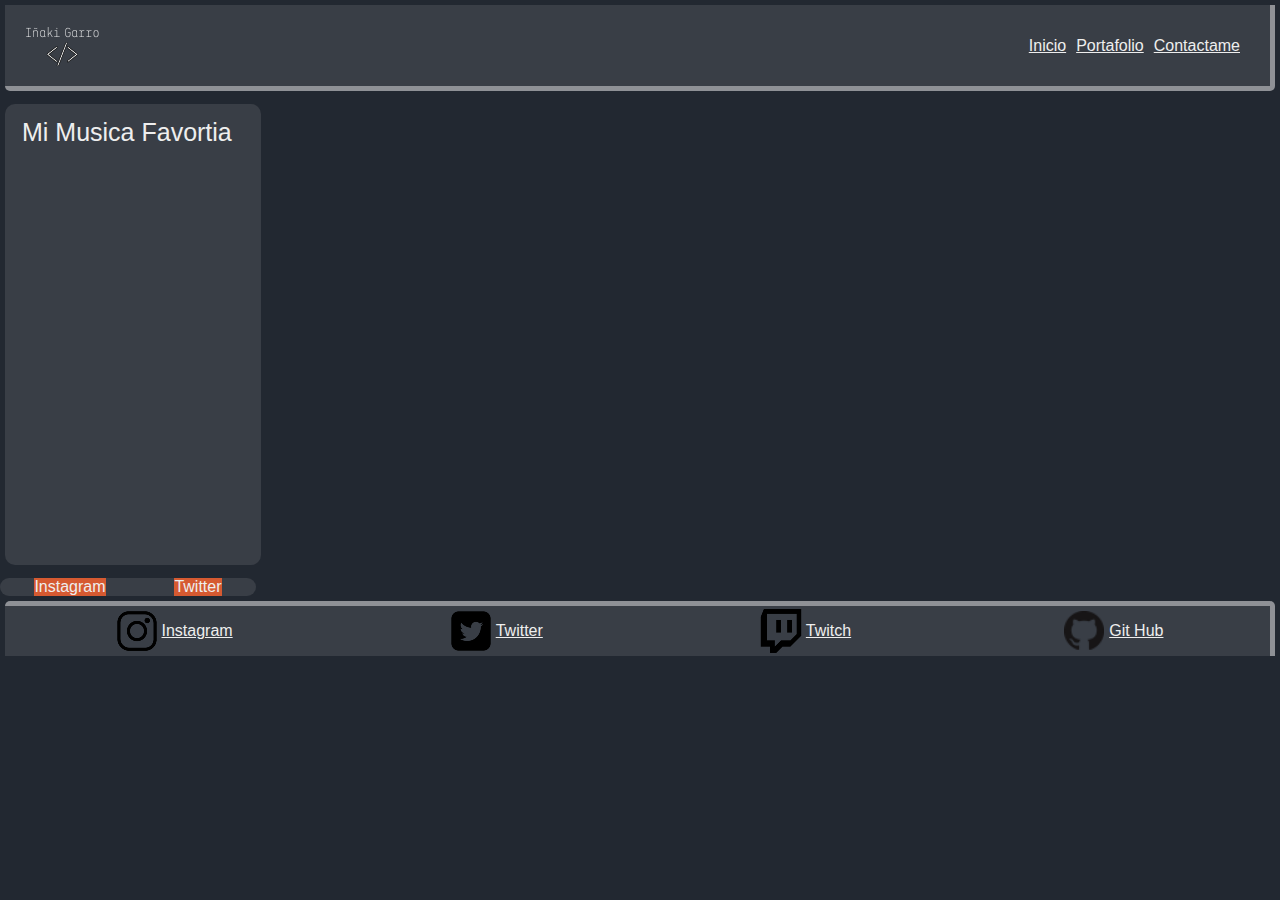
<file: index.html>
<!DOCTYPE html>
<html lang="en">
<head>
    <meta charset="UTF-8">
    <meta http-equiv="X-UA-Compatible" content="IE=edge">
    <meta name="viewport" content="width=device-width, initial-scale=1.0">
    <link rel="stylesheet" href="./style.css">
    <title>Document</title>
</head>
<body>
    <header>
        <img src="./assets/Iñaki Garro.png" alt="Iñaki Garro" class="logo">
        <nav>
            <li><a href="./index.html">Inicio</a></li>
            <li><a href="./Portafolio/index.html">Portafolio</a></li>
            <li><a href="./Contactame/index.html">Contactame</a></li>
        </nav>
    </header>
    <main>
        <div class="MiMusica">
            <span class="TituloMusica">Mi Musica Favortia</span>
            <iframe class="spotify" style="border-radius:12px" src="https://open.spotify.com/embed/playlist/1r1Z14ghENpUaoIBnKoAB5?utm_source=generator" width="100%" height="380" frameBorder="0" allowfullscreen="" allow="autoplay; clipboard-write; encrypted-media; fullscreen; picture-in-picture" loading="lazy"></iframe>
        </div>
        <div class="redesSociales">
            <div class="pestañas">
                <div class="instagram">
                    <span>Instagram</span>
                </div>
                <div class="twitter">
                    <span>Twitter</span>
                </div>
            </div>
        </div>
    </main>
    <footer class="footer">
        <li>
            <img src="./assets/instagram.png" alt="">
            <a href="https://www.instagram.com/inakigarro" target="_blank">Instagram</a>
        </li>
        <li>
            <img src="./assets/twitter.png" alt="">
            <a href="http://www.twitter.com/inakigarro" target="_blank">Twitter</a>
        </li>
        <li>
            <img src="./assets/twitch.png" alt="">
            <a href="http://www.twitter.com/inakigarro" target="_blank">Twitch</a>
        </li>
        <li>
            <img src="./assets/github.png" alt="" width="40px" height="40px" style="margin-right: 5px;">
            <a href="https://github.com/Inakigarro" target="_blank">Git Hub</a>
        </li>
    </footer>
</body>
</html>
</file>
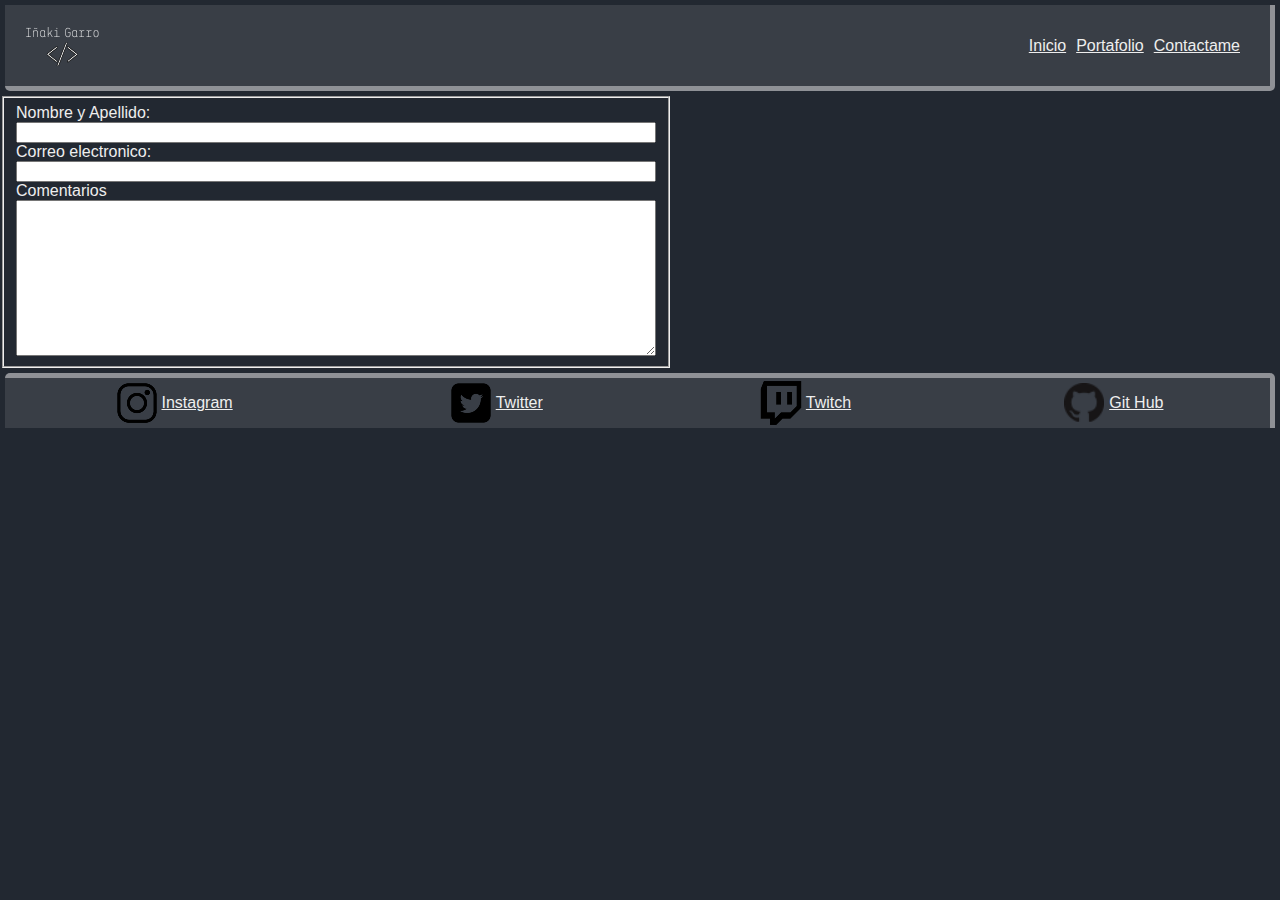
<file: Contactame/index.html>
<!DOCTYPE html>
<html lang="en">
<head>
    <meta charset="UTF-8">
    <meta http-equiv="X-UA-Compatible" content="IE=edge">
    <meta name="viewport" content="width=device-width, initial-scale=1.0">
    <link rel="stylesheet" href="../style.css">
    <link rel="stylesheet" href="./contactame.css">
    <title>Document</title>
</head>
<body>
    <header>
        <img src="../assets/Iñaki Garro.png" alt="Iñaki Garro" class="logo">
        <nav>
            <li><a href="../index.html">Inicio</a></li>
            <li><a href="../Portafolio/index.html">Portafolio</a></li>
            <li><a href="./index.html">Contactame</a></li>
        </nav>
    </header>
    <main>
        <fieldset>
            <form action="" method="post" class="contactame">
                <label for="nombreApellido">Nombre y Apellido: </label>
                <input type="text" id="nombreApellido" width="30%">
                <label for="correo">Correo electronico: </label>
                <input type="text" id="correo">
                <label for="comentarios">Comentarios</label>
                <textarea id="comentarios" cols="30" rows="10"></textarea>
            </form>
        </fieldset>
    </main>
    <footer class="footer">
        <li>
            <img src="../assets/instagram.png" alt="">
            <a href="https://www.instagram.com/inakigarro" target="_blank">Instagram</a>
        </li>
        <li>
            <img src="../assets/twitter.png" alt="">
            <a href="http://www.twitter.com/inakigarro" target="_blank">Twitter</a>
        </li>
        <li>
            <img src="../assets/twitch.png" alt="">
            <a href="http://www.twitter.com/inakigarro" target="_blank">Twitch</a>
        </li>
        <li>
            <img src="../assets/github.png" alt="" width="40px" height="40px" style="margin-right: 5px;">
            <a href="https://github.com/Inakigarro" target="_blank">Git Hub</a>
        </li>
    </footer>
</body>
</html>
</file>
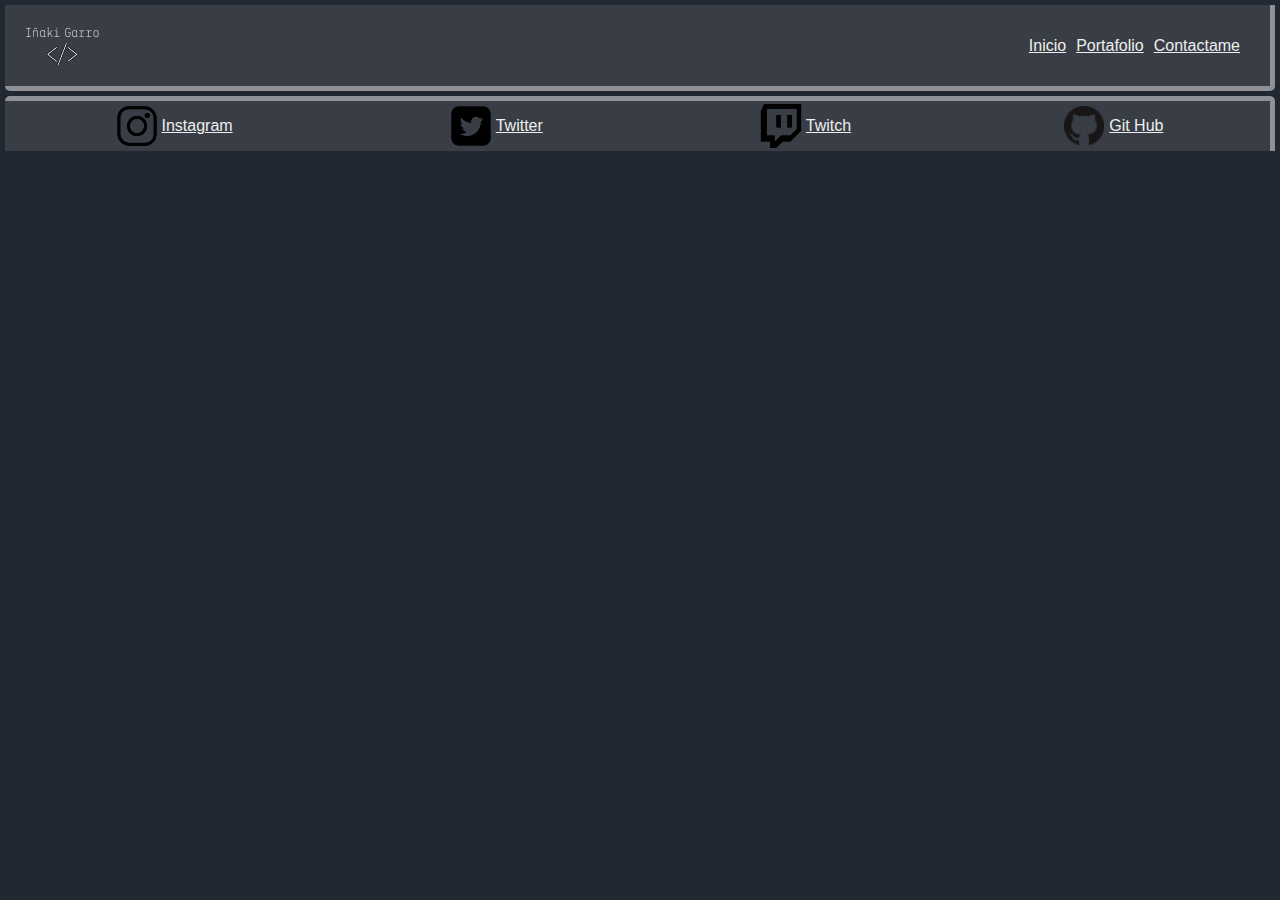
<file: Portafolio/index.html>
<!DOCTYPE html>
<html lang="en">
<head>
    <meta charset="UTF-8">
    <meta http-equiv="X-UA-Compatible" content="IE=edge">
    <meta name="viewport" content="width=device-width, initial-scale=1.0">
    <link rel="stylesheet" href="../style.css">
    <title>Document</title>
</head>
<body>
    <header>
        <img src="../assets/Iñaki Garro.png" alt="Iñaki Garro" class="logo">
        <nav>
            <li><a href="../index.html">Inicio</a></li>
            <li><a href="./index.html">Portafolio</a></li>
            <li><a href="../Contactame/index.html">Contactame</a></li>
        </nav>
    </header>
    <main>
        
    </main>
    <footer class="footer">
        <li>
            <img src="../assets/instagram.png" alt="">
            <a href="https://www.instagram.com/inakigarro" target="_blank">Instagram</a>
        </li>
        <li>
            <img src="../assets/twitter.png" alt="">
            <a href="http://www.twitter.com/inakigarro" target="_blank">Twitter</a>
        </li>
        <li>
            <img src="../assets/twitch.png" alt="">
            <a href="http://www.twitter.com/inakigarro" target="_blank">Twitch</a>
        </li>
        <li>
            <img src="../assets/github.png" alt="" width="40px" height="40px" style="margin-right: 5px;">
            <a href="https://github.com/Inakigarro" target="_blank">Git Hub</a>
        </li>
    </footer>
</body>
</html>
</file>
<file: style.css>
body{
    margin: 0;
    background-color: #222831;
    color: #EEEEEE;
    font-family: 'Gill Sans', 'Gill Sans MT', Calibri, 'Trebuchet MS', sans-serif;
    font-size: medium;
}

header{
    z-index: 10;
    display: flex;
    align-items: center;
    justify-content: space-between ;

    margin: 5px;
    background-color: #393E46;
    border-bottom: 5px solid #eeeeee79;
    border-right: 5px solid #eeeeee79;
    border-bottom-left-radius: 5px;
    border-bottom-right-radius: 5px;
}
    header .logo{
        margin: 20px;
    }

    header nav{
        display: flex;
        align-items: center;
        justify-content: space-between;
        margin-right: 20px;
    }
        header nav li{
            list-style: none;
            margin-right: 10px;
        }
        header nav a, a:visited{
            color: inherit
        }

.MiMusica{
    /* Display */
    display: flex;
    flex-direction: column;

    /* Margin */
    margin-left: 5px;
    margin-top: 13px;
    margin-bottom: 13px;

    width: 20%;
    border-radius: 10px;
    background-color: #393E46;
}
    .MiMusica .TituloMusica {
        margin-left: 17px;
        margin-top: 14px;
        margin-bottom: 28px;
        font-size: 25px;
    }

    .MiMusica .spotify{
        width: 90%;

        margin-left: 17px;
        margin-right: 10px;
        margin-bottom: 10px;
    }

.redesSociales{
    /* Display*/
    display: flex;
    flex-direction: column;
    background-color: #393E46;
    border-radius: 10px;
    width: 20%;
}
    .redesSociales .pestañas {
        display: flex;
        flex-direction: row;
        justify-content: space-around;
    }

        .redesSociales .pestañas .instagram{
            background-color: #D65A31;
        }
        .redesSociales .pestañas .twitter{
            background-color: #D65A31;
        }

.footer {
    margin: 5px;
    display: flex;
    flex-direction: row;
    background-color: #393E46;
    list-style: none;
    justify-content: space-around;
    border-top: 5px solid #eeeeee79;
    border-right: 5px solid #eeeeee79;
    border-top-left-radius: 5px;
    border-top-right-radius: 5px;
}

.footer a, a:visited{
    color: inherit;
}

.footer li{
    display: flex;
    flex-direction: row;
    align-items: center;
}
</file>
<file: Contactame/contactame.css>
fieldset{
    display: flex;
    max-width: 50%;
}

fieldset .contactame{
    display: inherit;
    flex-direction: column;
    width: 100%;
}
</file>
